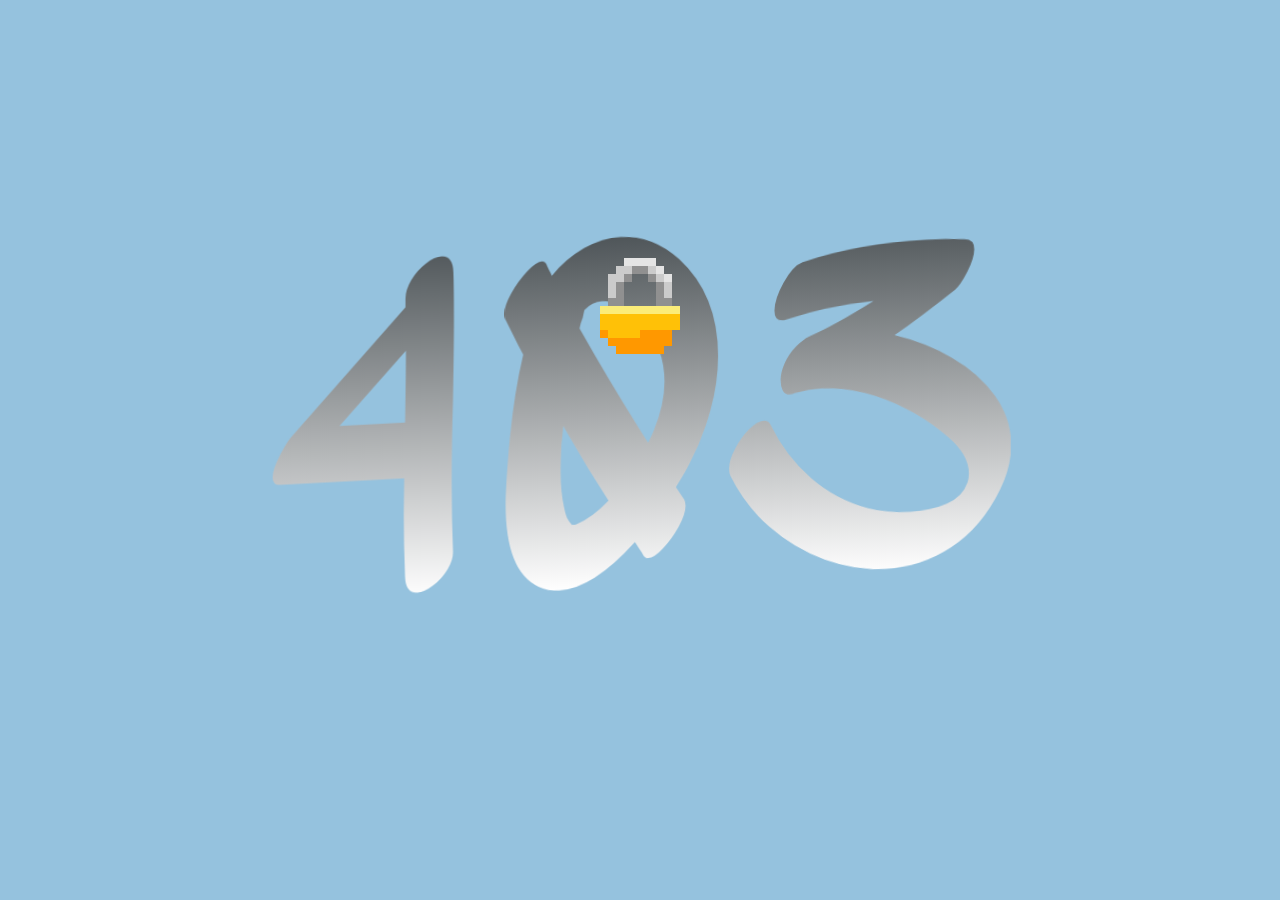
<file: templates/403_csrf.html>
<!DOCTYPE html>
<html>

<head lang="en">
    <meta charset="UTF-8">
    <title></title>
</head>

<body style=" background-color: #95c2de;">
    <style>@import url('https://fonts.googleapis.com/css?family=IBM+Plex+Mono|Sedgwick+Ave+Display');

:root {
  --font-display: 'Sedgwick Ave Display';
  --font-sans-serif: 'IBM Plex Mono';
  --box-shadow: 0px 21px 34px 0px rgba(0, 0, 0, 0.89);
  --color-bg: linear-gradient(to bottom, #95c2de; 0%,rgba(32,38,40,1) 100%);
  --scene-width: 400px;
  --scene-height: 400px;
  --delay-base: 500ms;
  --delay-added: 100ms;
  --acc-back: cubic-bezier(0.390, 0.575, 0.565, 1.000);
}

*,
*:before,
*:after{
  box-sizing:border-box;
  -webkit-tap-highlight-color: rgba(255,255,255,0);
}

body{
  width: 100vw; height: 100vh;
  margin: 0;
  padding: 0;
  background: var(--color-bg);
  display: flex;
  align-items: center;
  justify-content: center;
  color: #fff;
  overflow: hidden;
}

.scene{
  position: relative;
  width: var(--scene-width);
  height: var(--scene-height);
  transition: transform 600ms var(--acc-back);
  display: flex;
  align-items: center;
}

.scene:hover{
  transform: scale(.98) skewY(-1deg);
}

.scene > *{
  transition: transform 600ms var(--acc-back);
}

.text{
  transition: transform 600ms var(--acc-back), opacity 100ms ease-in;
  height: inherit;
  width: 100%; 
  height: 100%;
  z-index: 7;
  position: relative;
  pointer-events: none;
}

.scene:hover .text{
  opacity: 1;
  transform: scale(.91);
}

@keyframes popInImg{
  0%{
    transform: skewY(5deg) scaleX(.89) scaleY(.89);
    opacity: 0;
  }
  100%{
    opacity: 1;    
  }
}

.text span{
  display: block;
  font-family: var(--font-sans-serif);
  text-align: center;
  text-shadow: var(--box-shadow);
  animation: popIn 600ms var(--acc-back) 1 forwards;
  opacity: 0;
}

@keyframes popIn{
  0%,13%{
    transform: scaleX(.89) scaleY(.75);
    opacity: 0;
  }
  100%{

    opacity: 1;    
  }
}

.bg-403{
  font-size: 440px;
  font-family: var(--font-display);
  animation-delay: calc(var(--delay-base) + 2 * var(--delay-added));
  z-index: 0;
  background: linear-gradient(to top, white 25%,rgba(49,57,61,1) 100%);
  -webkit-background-clip: text;
  -webkit-text-fill-color: transparent;
  transform: translateX(-25%) translateZ(-100px) skewY(-3deg);
  position: absolute;
  pointer-events: none;
  transition: transform 1200ms var(--acc-back);
}

.msg{
  bottom: -38px; right: -21px;
  font-size: 34px;
  animation-delay: calc(var(--delay-base) + 3 * var(--delay-added));
  color: #8b8b8b;
  margin-top: 144px;
  letter-spacing: 2px;
}

.msg span{
  transform: skewX(-13deg);
  display: inline-block;
  color: #fff;
  letter-spacing: -1px;
}

.support{
  bottom: -50px; right: -21px;
  font-size: 21px;
  animation-delay: calc(var(--delay-base) + 4 * var(--delay-added)); 
  display: block;
  margin-top: 89px;
  color: #686a6b;
}

.support span{
  margin-bottom: 5px;
}

.support a{
  display: inline-block;
  color: #b2b3b4;
  text-decoration: none;
  pointer-events: initial;
}

.support a:after{
  content: '';
  width: 110%; margin-left: -5%;
  height: 5px;
  display: block;
  background: #fff;
  opacity: .55;
  margin-top: 13px;
  outline: 1px solid transparent;
}

.support a:hover:after{
   opacity: 1;
}

.support a:focus,
.support a:active{
  outline: none;
}

@media screen and (max-width: 539px){
  
}

.overlay{
  display: block;
  position: absolute;
  cursor: pointer;
  width: 50%;
  height: 50%;
  z-index: 1;
  transform: translateZ(34px);
}

.overlay:nth-of-type(1){
  left: 0;
  top: 0;
}

.overlay:nth-of-type(2){
  right: 0;
  top: 0;
}

.overlay:nth-of-type(3){
  bottom: 0;
  right: 0;
}

.overlay:nth-of-type(4){
  bottom: 0;
  left: 0;
}

.overlay:nth-of-type(1):hover ~ .lock,
.overlay:nth-of-type(1):focus ~ .lock{
  transform-origin: right top;
  transform:  translateY(-3px) translateX(5px) rotateX(-13deg) rotateY(3deg) rotateZ(-2deg) translateZ(0) scale(.89);
}

.overlay:nth-of-type(1):hover ~ .bg-403,
.overlay:nth-of-type(1):focus ~ .bg-403{
  transform: translateX(-27%) skewY(-3deg) rotateX(-13deg) rotateY(3deg) translateZ(-100px) scale(.89);
}

.overlay:nth-of-type(2):hover ~ .lock,
.overlay:nth-of-type(2):focus ~ .lock{
  transform-origin: left top;
  transform: translateY(-3px) translateX(5px) rotateX(13deg) rotateY(3deg) rotateZ(2deg) translateZ(0) scale(1.03);
}

.overlay:nth-of-type(2):hover ~ .bg-403,
.overlay:nth-of-type(2):focus ~ .bg-403{
  transform: translateX(-21%) skewY(-3deg) rotateX(13deg) rotateY(3deg) translateZ(-100px);
}

.overlay:nth-of-type(3):hover ~ .lock,
.overlay:nth-of-type(3):focus ~ .lock{
  transform-origin: left bottom;
  transform: translateY(3px) translateX(-5px) rotateX(-13deg) rotateY(3deg) rotateZ(-2deg) translateZ() scale(.96);
}

.overlay:nth-of-type(3):hover ~ .bg-403,
.overlay:nth-of-type(3):focus ~ .bg-403{
  transform: translateX(-23%)  rotateX(-13deg) rotateY(3deg) translateZ(-100px);
}

.overlay:nth-of-type(4):hover ~ .lock,
.overlay:nth-of-type(4):focus ~ .lock{
  transform-origin: right bottom;
  transform: translateY(3px) translateX(5px) rotateX(-13deg) rotateY(-3deg) rotateZ(2deg) translateZ(0) scale(.89);
}

.overlay:nth-of-type(4):hover ~ .bg-403,
.overlay:nth-of-type(4):focus ~ .bg-403{
  transform: translateX(-19%) rotateX(-13deg) rotateY(-3deg) translateZ(-100px);
}

.lock{
  box-shadow: 32px 8px 0 0 #e4e4e4, 40px 8px 0 0 #e4e4e4, 48px 8px 0 0 #e4e4e4, 56px 8px 0 0 #e4e4e4, 24px 16px 0 0 #cbcbcb, 32px 16px 0 0 #cbcbcb, 40px 16px 0 0 #909090, 48px 16px 0 0 #909090, 56px 16px 0 0 #cbcbcb, 64px 16px 0 0 #e4e4e4, 16px 24px 0 0 #cbcbcb, 24px 24px 0 0 #cbcbcb, 32px 24px 0 0 #909090, 56px 24px 0 0 #909090, 64px 24px 0 0 #cbcbcb, 72px 24px 0 0 #e4e4e4, 16px 32px 0 0 #cbcbcb, 24px 32px 0 0 #909090, 64px 32px 0 0 #909090, 72px 32px 0 0 #cbcbcb, 16px 40px 0 0 #cbcbcb, 24px 40px 0 0 #909090, 64px 40px 0 0 #909090, 72px 40px 0 0 #cbcbcb, 16px 48px 0 0 #909090, 24px 48px 0 0 #909090, 64px 48px 0 0 #909090, 72px 48px 0 0 #909090, 8px 56px 0 0 #fbec79, 16px 56px 0 0 #fbec79, 24px 56px 0 0 #fbec79, 32px 56px 0 0 #fbec79, 40px 56px 0 0 #fbec79, 48px 56px 0 0 #fbec79, 56px 56px 0 0 #fbec79, 64px 56px 0 0 #fbec79, 72px 56px 0 0 #fbec79, 80px 56px 0 0 #fbec79, 8px 64px 0 0 #ffc107, 16px 64px 0 0 #ffc107, 24px 64px 0 0 #ffc107, 32px 64px 0 0 #ffc107, 40px 64px 0 0 #ffc107, 48px 64px 0 0 #ffc107, 56px 64px 0 0 #ffc107, 64px 64px 0 0 #ffc107, 72px 64px 0 0 #ffc107, 80px 64px 0 0 #ffc107, 8px 72px 0 0 #ffc107, 16px 72px 0 0 #ffc107, 24px 72px 0 0 #ffc107, 32px 72px 0 0 #ffc107, 40px 72px 0 0 #ffc107, 48px 72px 0 0 #ffc107, 56px 72px 0 0 #ffc107, 64px 72px 0 0 #ffc107, 72px 72px 0 0 #ffc107, 80px 72px 0 0 #ffc107, 8px 80px 0 0 #ff9800, 16px 80px 0 0 #ffc107, 24px 80px 0 0 #ffc107, 32px 80px 0 0 #ffc107, 40px 80px 0 0 #ffc107, 48px 80px 0 0 #ff9800, 56px 80px 0 0 #ff9800, 64px 80px 0 0 #ff9800, 72px 80px 0 0 #ff9800, 16px 88px 0 0 #ff9800, 24px 88px 0 0 #ff9800, 32px 88px 0 0 #ff9800, 40px 88px 0 0 #ff9800, 48px 88px 0 0 #ff9800, 56px 88px 0 0 #ff9800, 64px 88px 0 0 #ff9800, 72px 88px 0 0 #ff9800, 24px 96px 0 0 #ff9800, 32px 96px 0 0 #ff9800, 40px 96px 0 0 #ff9800, 48px 96px 0 0 #ff9800, 56px 96px 0 0 #ff9800, 64px 96px 0 0 #ff9800;
  height: 8px;
  width: 8px;
  position: absolute;
  left: calc(50% - 48px);
  top: 0;
  transform-style: preserve-3d;
  backface-visibility: hidden;
  pointer-events: none;
  outline: 1px solid transparent;
}</style>
    <div class="scene">
        <div class="overlay"></div>
        <div class="overlay"></div>
        <div class="overlay"></div>
        <div class="overlay"></div>
        <span class="bg-403">403</span>
        <div class="text">
            <span class="hero-text"></span>
            <span class="msg">CSRF Failure</span>
            <span class="support">
                <span>unexpected? try logging in again.</span>
                <a href="/login">login</a>
            </span>
        </div>
        <div class="lock"></div>
    </div>
</body>

</html>
</file>
